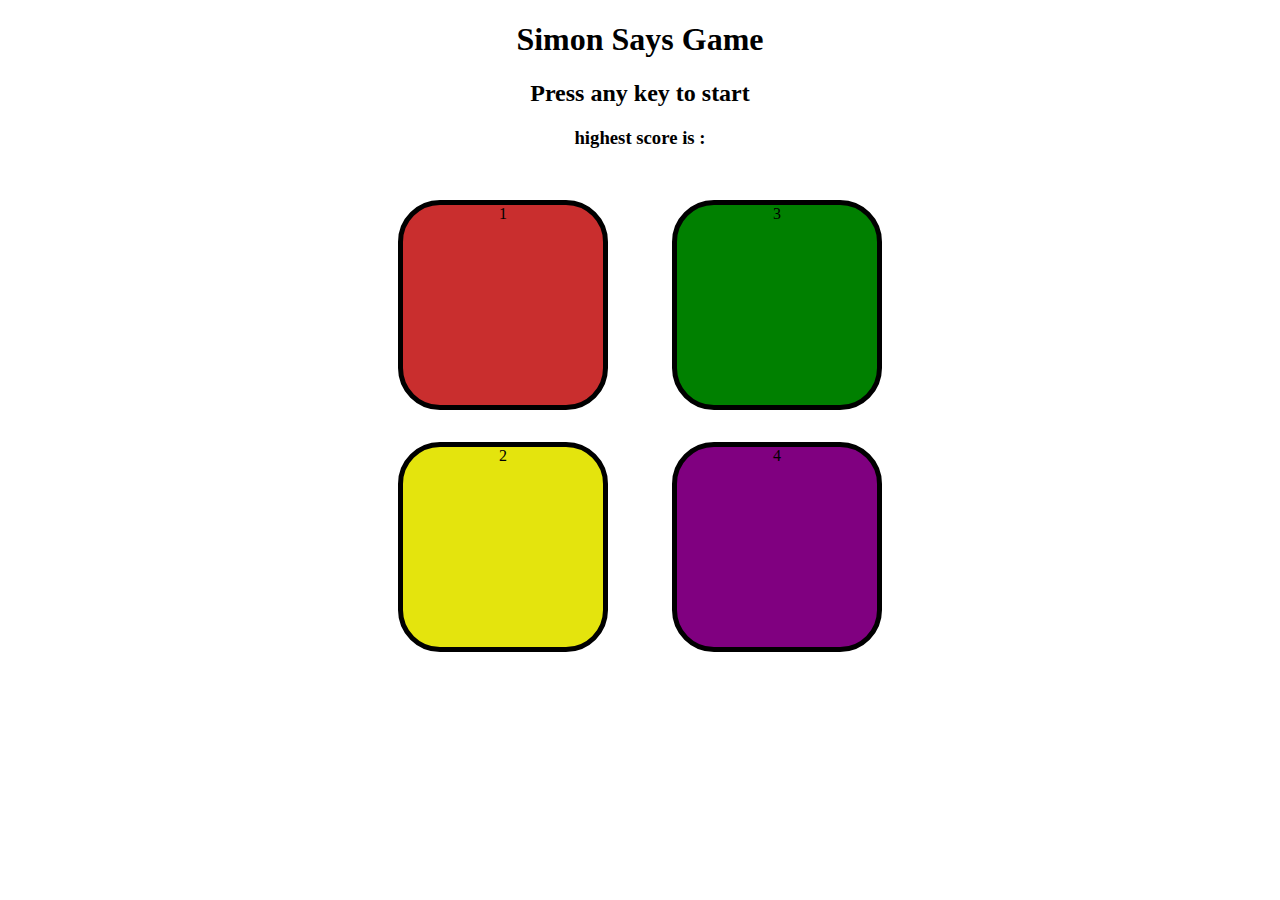
<file: simonsays game/index.html>
<!DOCTYPE html>
<html lang="en">

<head>
    <meta charset="UTF-8">
    <meta name="viewport" content="width=device-width, initial-scale=1.0">
    <title>Simon Says Game</title>
    <link rel="stylesheet" href="style.css">
</head>

<body>

        
        <h1>Simon Says Game
            
        </h1>
 
    <h2>Press any key to start</h2>
        <h3 class="high">highest score is :</h3>
    <div class="btn-container">
        <div class="line1">
            <div class="btn red" type="button" id="red">1</div>
            <div class="btn yellow " type="button" id="yellow">2</div>
        </div>
        <div class="line2">
            <div class="btn  green" type="button" id="green">3</div>
            <div class="btn purple" type="button" id="purple">4</div>
        </div>
    </div>


    <script src="app.js"></script>
</body>

</html>
</file>
<file: simonsays game/style.css>
body{
    text-align: center;
}
.btn{
    height: 200px;
    width: 200px;
    border-radius: 20%;
    border: 5px solid black;
    margin: 2rem;
}


.highscore{
    display:inline-flex;
    align-items: center;
    justify-content: center;
    flex-direction: row;
    
}


.btn-container{
    display: flex;
    justify-content:center ;
}
.red{
    background-color: rgb(201, 46, 46);
   
}
.green{
    background-color: green;
}
.yellow{
    background-color: rgb(228, 228, 13);
}
.purple{
    background-color: purple;
}
.flash{
    background-color: white;
}
.userflash{
    background-color: rgb(98, 231, 131);
}
</file>
